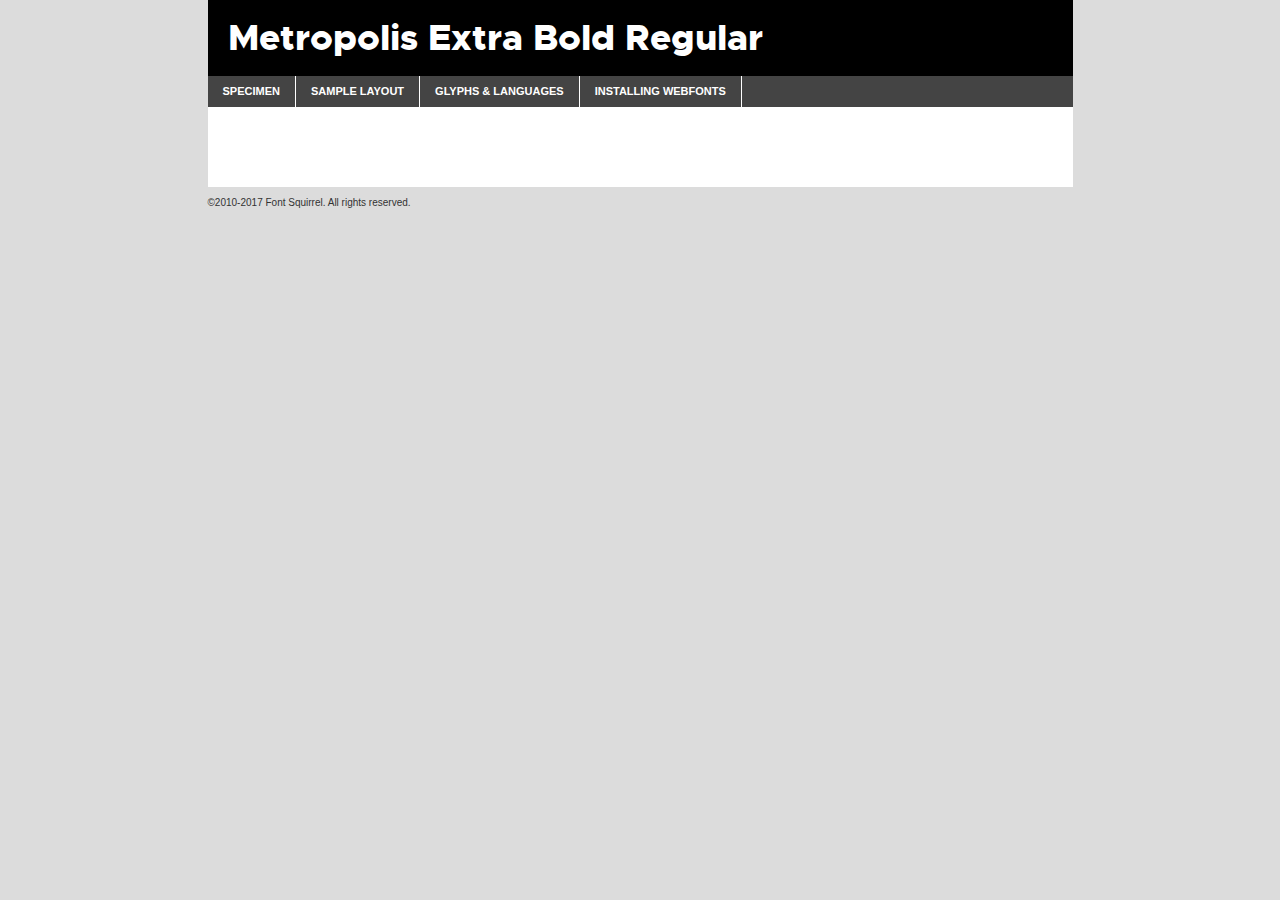
<file: webfont/metropolis-extrabold-demo.html>
<!DOCTYPE html PUBLIC "-//W3C//DTD XHTML 1.0 Transitional//EN"
	"http://www.w3.org/TR/xhtml1/DTD/xhtml1-transitional.dtd">

<html xmlns="http://www.w3.org/1999/xhtml" xml:lang="en" lang="en">
<head>
	<meta http-equiv="Content-Type" content="text/html; charset=utf-8" />
	<script src="http://ajax.googleapis.com/ajax/libs/jquery/1.7.2/jquery.min.js" type="text/javascript" charset="utf-8"></script>
	<script type="text/javascript">
	(function($){$.fn.easyTabs=function(option){var param=jQuery.extend({fadeSpeed:"fast",defaultContent:1,activeClass:'active'},option);$(this).each(function(){var thisId="#"+this.id;if(param.defaultContent==''){param.defaultContent=1;}
	if(typeof param.defaultContent=="number")
	{var defaultTab=$(thisId+" .tabs li:eq("+(param.defaultContent-1)+") a").attr('href').substr(1);}else{var defaultTab=param.defaultContent;}
	$(thisId+" .tabs li a").each(function(){var tabToHide=$(this).attr('href').substr(1);$("#"+tabToHide).addClass('easytabs-tab-content');});hideAll();changeContent(defaultTab);function hideAll(){$(thisId+" .easytabs-tab-content").hide();}
	function changeContent(tabId){hideAll();$(thisId+" .tabs li").removeClass(param.activeClass);$(thisId+" .tabs li a[href=#"+tabId+"]").closest('li').addClass(param.activeClass);if(param.fadeSpeed!="none")
	{$(thisId+" #"+tabId).fadeIn(param.fadeSpeed);}else{$(thisId+" #"+tabId).show();}}
	$(thisId+" .tabs li").click(function(){var tabId=$(this).find('a').attr('href').substr(1);changeContent(tabId);return false;});});}})(jQuery);
	</script>
	<link rel="stylesheet" href="specimen_files/specimen_stylesheet.css" type="text/css" charset="utf-8" />
	<link rel="stylesheet" href="stylesheet.css" type="text/css" charset="utf-8" />

	<style type="text/css">
					body{
				font-family: 'metropolisextra_bold';
							}
		</style>

	<title>Metropolis Extra Bold Regular Specimen</title>


	<script type="text/javascript" charset="utf-8">
		$(document).ready(function() {
			$('#container').easyTabs({defaultContent:1});
		});
	</script>
</head>

<body>
<div id="container">
	<div id="header">
		Metropolis Extra Bold Regular	</div>
	<ul class="tabs">
		<li><a href="#specimen">Specimen</a></li>
		<li><a href="#layout">Sample Layout</a></li>
				<li><a href="#glyphs">Glyphs &amp; Languages</a></li>
		<li><a href="#installing">Installing Webfonts</a></li>

	</ul>

	<div id="main_content">


			<div id="specimen">

				<div class="section">
					<div class="grid12 firstcol">
						<div class="huge">AaBb</div>
					</div>
				</div>

				<div class="section">
					<div class="glyph_range">A&#x200B;B&#x200b;C&#x200b;D&#x200b;E&#x200b;F&#x200b;G&#x200b;H&#x200b;I&#x200b;J&#x200b;K&#x200b;L&#x200b;M&#x200b;N&#x200b;O&#x200b;P&#x200b;Q&#x200b;R&#x200b;S&#x200b;T&#x200b;U&#x200b;V&#x200b;W&#x200b;X&#x200b;Y&#x200b;Z&#x200b;a&#x200b;b&#x200b;c&#x200b;d&#x200b;e&#x200b;f&#x200b;g&#x200b;h&#x200b;i&#x200b;j&#x200b;k&#x200b;l&#x200b;m&#x200b;n&#x200b;o&#x200b;p&#x200b;q&#x200b;r&#x200b;s&#x200b;t&#x200b;u&#x200b;v&#x200b;w&#x200b;x&#x200b;y&#x200b;z&#x200b;1&#x200b;2&#x200b;3&#x200b;4&#x200b;5&#x200b;6&#x200b;7&#x200b;8&#x200b;9&#x200b;0&#x200b;&amp;&#x200b;.&#x200b;,&#x200b;?&#x200b;!&#x200b;&#64;&#x200b;(&#x200b;)&#x200b;#&#x200b;$&#x200b;%&#x200b;*&#x200b;+&#x200b;-&#x200b;=&#x200b;:&#x200b;;</div>
				</div>
				<div class="section">
					<div class="grid12 firstcol">
						<table class="sample_table">
							<tr><td>10</td><td class="size10">abcdefghijklmnopqrstuvwxyzABCDEFGHIJKLMNOPQRSTUVWXYZ0123456789abcdefghijklmnopqrstuvwxyzABCDEFGHIJKLMNOPQRSTUVWXYZ0123456789abcdefghijklmnopqrstuvwxyzABCDEFGHIJKLMNOPQRSTUVWXYZ</td></tr>
							<tr><td>11</td><td class="size11">abcdefghijklmnopqrstuvwxyzABCDEFGHIJKLMNOPQRSTUVWXYZ0123456789abcdefghijklmnopqrstuvwxyzABCDEFGHIJKLMNOPQRSTUVWXYZ0123456789abcdefghijklmnopqrstuvwxyzABCDEFGHIJKLMNOPQRSTUVWXYZ</td></tr>
							<tr><td>12</td><td class="size12">abcdefghijklmnopqrstuvwxyzABCDEFGHIJKLMNOPQRSTUVWXYZ0123456789abcdefghijklmnopqrstuvwxyzABCDEFGHIJKLMNOPQRSTUVWXYZ0123456789abcdefghijklmnopqrstuvwxyzABCDEFGHIJKLMNOPQRSTUVWXYZ</td></tr>
							<tr><td>13</td><td class="size13">abcdefghijklmnopqrstuvwxyzABCDEFGHIJKLMNOPQRSTUVWXYZ0123456789abcdefghijklmnopqrstuvwxyzABCDEFGHIJKLMNOPQRSTUVWXYZ0123456789abcdefghijklmnopqrstuvwxyzABCDEFGHIJKLMNOPQRSTUVWXYZ</td></tr>
							<tr><td>14</td><td class="size14">abcdefghijklmnopqrstuvwxyzABCDEFGHIJKLMNOPQRSTUVWXYZ0123456789abcdefghijklmnopqrstuvwxyzABCDEFGHIJKLMNOPQRSTUVWXYZ0123456789abcdefghijklmnopqrstuvwxyzABCDEFGHIJKLMNOPQRSTUVWXYZ</td></tr>
							<tr><td>16</td><td class="size16">abcdefghijklmnopqrstuvwxyzABCDEFGHIJKLMNOPQRSTUVWXYZ0123456789abcdefghijklmnopqrstuvwxyzABCDEFGHIJKLMNOPQRSTUVWXYZ</td></tr>
							<tr><td>18</td><td class="size18">abcdefghijklmnopqrstuvwxyzABCDEFGHIJKLMNOPQRSTUVWXYZ0123456789abcdefghijklmnopqrstuvwxyzABCDEFGHIJKLMNOPQRSTUVWXYZ</td></tr>
							<tr><td>20</td><td class="size20">abcdefghijklmnopqrstuvwxyzABCDEFGHIJKLMNOPQRSTUVWXYZ0123456789abcdefghijklmnopqrstuvwxyzABCDEFGHIJKLMNOPQRSTUVWXYZ</td></tr>
							<tr><td>24</td><td class="size24">abcdefghijklmnopqrstuvwxyzABCDEFGHIJKLMNOPQRSTUVWXYZ0123456789abcdefghijklmnopqrstuvwxyzABCDEFGHIJKLMNOPQRSTUVWXYZ</td></tr>
							<tr><td>30</td><td class="size30">abcdefghijklmnopqrstuvwxyzABCDEFGHIJKLMNOPQRSTUVWXYZ0123456789abcdefghijklmnopqrstuvwxyzABCDEFGHIJKLMNOPQRSTUVWXYZ</td></tr>
							<tr><td>36</td><td class="size36">abcdefghijklmnopqrstuvwxyzABCDEFGHIJKLMNOPQRSTUVWXYZ0123456789abcdefghijklmnopqrstuvwxyzABCDEFGHIJKLMNOPQRSTUVWXYZ</td></tr>
							<tr><td>48</td><td class="size48">abcdefghijklmnopqrstuvwxyzABCDEFGHIJKLMNOPQRSTUVWXYZ0123456789abcdefghijklmnopqrstuvwxyzABCDEFGHIJKLMNOPQRSTUVWXYZ</td></tr>
							<tr><td>60</td><td class="size60">abcdefghijklmnopqrstuvwxyzABCDEFGHIJKLMNOPQRSTUVWXYZ0123456789abcdefghijklmnopqrstuvwxyzABCDEFGHIJKLMNOPQRSTUVWXYZ</td></tr>
							<tr><td>72</td><td class="size72">abcdefghijklmnopqrstuvwxyzABCDEFGHIJKLMNOPQRSTUVWXYZ0123456789abcdefghijklmnopqrstuvwxyzABCDEFGHIJKLMNOPQRSTUVWXYZ</td></tr>
							<tr><td>90</td><td class="size90">abcdefghijklmnopqrstuvwxyzABCDEFGHIJKLMNOPQRSTUVWXYZ0123456789abcdefghijklmnopqrstuvwxyzABCDEFGHIJKLMNOPQRSTUVWXYZ</td></tr>
						</table>

					</div>

				</div>



								<div class="section" id="bodycomparison">


										<div id="xheight">
				<div class="fontbody">&#x25FC;&#x25FC;&#x25FC;&#x25FC;&#x25FC;&#x25FC;&#x25FC;&#x25FC;&#x25FC;&#x25FC;&#x25FC;&#x25FC;&#x25FC;&#x25FC;&#x25FC;&#x25FC;&#x25FC;&#x25FC;&#x25FC;&#x25FC;&#x25FC;&#x25FC;&#x25FC;&#x25FC;&#x25FC;&#x25FC;&#x25FC;&#x25FC;&#x25FC;&#x25FC;&#x25FC;&#x25FC;&#x25FC;&#x25FC;&#x25FC;&#x25FC;&#x25FC;&#x25FC;&#x25FC;&#x25FC;&#x25FC;&#x25FC;&#x25FC;&#x25FC;&#x25FC;&#x25FC;&#x25FC;&#x25FC;&#x25FC;&#x25FC;&#x25FC;&#x25FC;&#x25FC;&#x25FC;&#x25FC;&#x25FC;&#x25FC;&#x25FC;&#x25FC;&#x25FC;&#x25FC;&#x25FC;&#x25FC;&#x25FC;&#x25FC;&#x25FC;&#x25FC;&#x25FC;&#x25FC;&#x25FC;&#x25FC;&#x25FC;&#x25FC;&#x25FC;&#x25FC;&#x25FC;&#x25FC;&#x25FC;&#x25FC;&#x25FC;&#x25FC;&#x25FC;&#x25FC;&#x25FC;&#x25FC;&#x25FC;&#x25FC;&#x25FC;&#x25FC;&#x25FC;&#x25FC;&#x25FC;&#x25FC;&#x25FC;&#x25FC;&#x25FC;&#x25FC;&#x25FC;&#x25FC;body</div><div class="arialbody">body</div><div class="verdanabody">body</div><div class="georgiabody">body</div></div>
										<div class="fontbody" style="z-index:1">
											body<span>Metropolis Extra Bold Regular</span>
										</div>
										<div class="arialbody" style="z-index:1">
											body<span>Arial</span>
										</div>
										<div class="verdanabody" style="z-index:1">
											body<span>Verdana</span>
										</div>
										<div class="georgiabody" style="z-index:1">
											body<span>Georgia</span>
										</div>



								</div>


				<div class="section psample psample_row1" id="">

					<div class="grid2 firstcol">
						<p class="size10"><span>10.</span>Aenean lacinia bibendum nulla sed consectetur. Fusce dapibus, tellus ac cursus commodo, tortor mauris condimentum nibh, ut fermentum massa justo sit amet risus. Nullam id dolor id nibh ultricies vehicula ut id elit. Cum sociis natoque penatibus et magnis dis parturient montes, nascetur ridiculus mus. Nulla vitae elit libero, a pharetra augue.</p>

					</div>
					<div class="grid3">
						<p class="size11"><span>11.</span>Aenean lacinia bibendum nulla sed consectetur. Fusce dapibus, tellus ac cursus commodo, tortor mauris condimentum nibh, ut fermentum massa justo sit amet risus. Nullam id dolor id nibh ultricies vehicula ut id elit. Cum sociis natoque penatibus et magnis dis parturient montes, nascetur ridiculus mus. Nulla vitae elit libero, a pharetra augue.</p>

					</div>
					<div class="grid3">
						<p class="size12"><span>12.</span>Aenean lacinia bibendum nulla sed consectetur. Fusce dapibus, tellus ac cursus commodo, tortor mauris condimentum nibh, ut fermentum massa justo sit amet risus. Nullam id dolor id nibh ultricies vehicula ut id elit. Cum sociis natoque penatibus et magnis dis parturient montes, nascetur ridiculus mus. Nulla vitae elit libero, a pharetra augue.</p>

					</div>
					<div class="grid4">
						<p class="size13"><span>13.</span>Aenean lacinia bibendum nulla sed consectetur. Fusce dapibus, tellus ac cursus commodo, tortor mauris condimentum nibh, ut fermentum massa justo sit amet risus. Nullam id dolor id nibh ultricies vehicula ut id elit. Cum sociis natoque penatibus et magnis dis parturient montes, nascetur ridiculus mus. Nulla vitae elit libero, a pharetra augue.</p>

					</div>
					<div class="white_blend"></div>

				</div>
				<div class="section psample psample_row2" id="">
					<div class="grid3 firstcol">
						<p class="size14"><span>14.</span>Aenean lacinia bibendum nulla sed consectetur. Fusce dapibus, tellus ac cursus commodo, tortor mauris condimentum nibh, ut fermentum massa justo sit amet risus. Nullam id dolor id nibh ultricies vehicula ut id elit. Cum sociis natoque penatibus et magnis dis parturient montes, nascetur ridiculus mus. Nulla vitae elit libero, a pharetra augue.</p>

					</div>
					<div class="grid4">
						<p class="size16"><span>16.</span>Aenean lacinia bibendum nulla sed consectetur. Fusce dapibus, tellus ac cursus commodo, tortor mauris condimentum nibh, ut fermentum massa justo sit amet risus. Nullam id dolor id nibh ultricies vehicula ut id elit. Cum sociis natoque penatibus et magnis dis parturient montes, nascetur ridiculus mus. Nulla vitae elit libero, a pharetra augue.</p>

					</div>
					<div class="grid5">
						<p class="size18"><span>18.</span>Aenean lacinia bibendum nulla sed consectetur. Fusce dapibus, tellus ac cursus commodo, tortor mauris condimentum nibh, ut fermentum massa justo sit amet risus. Nullam id dolor id nibh ultricies vehicula ut id elit. Cum sociis natoque penatibus et magnis dis parturient montes, nascetur ridiculus mus. Nulla vitae elit libero, a pharetra augue.</p>

					</div>

					<div class="white_blend"></div>

				</div>

				<div class="section psample psample_row3" id="">
					<div class="grid5 firstcol">
						<p class="size20"><span>20.</span>Aenean lacinia bibendum nulla sed consectetur. Fusce dapibus, tellus ac cursus commodo, tortor mauris condimentum nibh, ut fermentum massa justo sit amet risus. Nullam id dolor id nibh ultricies vehicula ut id elit. Cum sociis natoque penatibus et magnis dis parturient montes, nascetur ridiculus mus. Nulla vitae elit libero, a pharetra augue.</p>
					</div>
					<div class="grid7">
						<p class="size24"><span>24.</span>Aenean lacinia bibendum nulla sed consectetur. Fusce dapibus, tellus ac cursus commodo, tortor mauris condimentum nibh, ut fermentum massa justo sit amet risus. Nullam id dolor id nibh ultricies vehicula ut id elit. Cum sociis natoque penatibus et magnis dis parturient montes, nascetur ridiculus mus. Nulla vitae elit libero, a pharetra augue.</p>
					</div>

					<div class="white_blend"></div>

				</div>

				<div class="section psample psample_row4" id="">
					<div class="grid12 firstcol">
						<p class="size30"><span>30.</span>Aenean lacinia bibendum nulla sed consectetur. Fusce dapibus, tellus ac cursus commodo, tortor mauris condimentum nibh, ut fermentum massa justo sit amet risus. Nullam id dolor id nibh ultricies vehicula ut id elit. Cum sociis natoque penatibus et magnis dis parturient montes, nascetur ridiculus mus. Nulla vitae elit libero, a pharetra augue.</p>
					</div>
					<div class="white_blend"></div>

				</div>



				<div class="section psample psample_row1 fullreverse">
					<div class="grid2 firstcol">
						<p class="size10"><span>10.</span>Aenean lacinia bibendum nulla sed consectetur. Fusce dapibus, tellus ac cursus commodo, tortor mauris condimentum nibh, ut fermentum massa justo sit amet risus. Nullam id dolor id nibh ultricies vehicula ut id elit. Cum sociis natoque penatibus et magnis dis parturient montes, nascetur ridiculus mus. Nulla vitae elit libero, a pharetra augue.</p>

					</div>
					<div class="grid3">
						<p class="size11"><span>11.</span>Aenean lacinia bibendum nulla sed consectetur. Fusce dapibus, tellus ac cursus commodo, tortor mauris condimentum nibh, ut fermentum massa justo sit amet risus. Nullam id dolor id nibh ultricies vehicula ut id elit. Cum sociis natoque penatibus et magnis dis parturient montes, nascetur ridiculus mus. Nulla vitae elit libero, a pharetra augue.</p>

					</div>
					<div class="grid3">
						<p class="size12"><span>12.</span>Aenean lacinia bibendum nulla sed consectetur. Fusce dapibus, tellus ac cursus commodo, tortor mauris condimentum nibh, ut fermentum massa justo sit amet risus. Nullam id dolor id nibh ultricies vehicula ut id elit. Cum sociis natoque penatibus et magnis dis parturient montes, nascetur ridiculus mus. Nulla vitae elit libero, a pharetra augue.</p>

					</div>
					<div class="grid4">
						<p class="size13"><span>13.</span>Aenean lacinia bibendum nulla sed consectetur. Fusce dapibus, tellus ac cursus commodo, tortor mauris condimentum nibh, ut fermentum massa justo sit amet risus. Nullam id dolor id nibh ultricies vehicula ut id elit. Cum sociis natoque penatibus et magnis dis parturient montes, nascetur ridiculus mus. Nulla vitae elit libero, a pharetra augue.</p>

					</div>
					<div class="black_blend"></div>

				</div>

				<div class="section psample psample_row2 fullreverse">
					<div class="grid3 firstcol">
						<p class="size14"><span>14.</span>Aenean lacinia bibendum nulla sed consectetur. Fusce dapibus, tellus ac cursus commodo, tortor mauris condimentum nibh, ut fermentum massa justo sit amet risus. Nullam id dolor id nibh ultricies vehicula ut id elit. Cum sociis natoque penatibus et magnis dis parturient montes, nascetur ridiculus mus. Nulla vitae elit libero, a pharetra augue.</p>

					</div>
					<div class="grid4">
						<p class="size16"><span>16.</span>Aenean lacinia bibendum nulla sed consectetur. Fusce dapibus, tellus ac cursus commodo, tortor mauris condimentum nibh, ut fermentum massa justo sit amet risus. Nullam id dolor id nibh ultricies vehicula ut id elit. Cum sociis natoque penatibus et magnis dis parturient montes, nascetur ridiculus mus. Nulla vitae elit libero, a pharetra augue.</p>

					</div>
					<div class="grid5">
						<p class="size18"><span>18.</span>Aenean lacinia bibendum nulla sed consectetur. Fusce dapibus, tellus ac cursus commodo, tortor mauris condimentum nibh, ut fermentum massa justo sit amet risus. Nullam id dolor id nibh ultricies vehicula ut id elit. Cum sociis natoque penatibus et magnis dis parturient montes, nascetur ridiculus mus. Nulla vitae elit libero, a pharetra augue.</p>

					</div>
					<div class="black_blend"></div>

				</div>

				<div class="section psample fullreverse psample_row3" id="">
					<div class="grid5 firstcol">
						<p class="size20"><span>20.</span>Aenean lacinia bibendum nulla sed consectetur. Fusce dapibus, tellus ac cursus commodo, tortor mauris condimentum nibh, ut fermentum massa justo sit amet risus. Nullam id dolor id nibh ultricies vehicula ut id elit. Cum sociis natoque penatibus et magnis dis parturient montes, nascetur ridiculus mus. Nulla vitae elit libero, a pharetra augue.</p>
					</div>
					<div class="grid7">
						<p class="size24"><span>24.</span>Aenean lacinia bibendum nulla sed consectetur. Fusce dapibus, tellus ac cursus commodo, tortor mauris condimentum nibh, ut fermentum massa justo sit amet risus. Nullam id dolor id nibh ultricies vehicula ut id elit. Cum sociis natoque penatibus et magnis dis parturient montes, nascetur ridiculus mus. Nulla vitae elit libero, a pharetra augue.</p>
					</div>

					<div class="black_blend"></div>

				</div>

				<div class="section psample fullreverse psample_row4" id="" style="border-bottom: 20px #000 solid;">
					<div class="grid12 firstcol">
						<p class="size30"><span>30.</span>Aenean lacinia bibendum nulla sed consectetur. Fusce dapibus, tellus ac cursus commodo, tortor mauris condimentum nibh, ut fermentum massa justo sit amet risus. Nullam id dolor id nibh ultricies vehicula ut id elit. Cum sociis natoque penatibus et magnis dis parturient montes, nascetur ridiculus mus. Nulla vitae elit libero, a pharetra augue.</p>
					</div>
					<div class="black_blend"></div>

				</div>




			</div>

			<div id="layout">

				<div class="section">

					<div class="grid12 firstcol">
						<h1>Lorem Ipsum Dolor</h1>
						<h2>Etiam porta sem malesuada magna mollis euismod</h2>

						<p class="byline">By <a href="#link">Aenean Lacinia</a></p>
					</div>
				</div>
				<div class="section">
					<div class="grid8 firstcol">
						<p class="large">Donec sed odio dui. Morbi leo risus, porta ac consectetur ac, vestibulum at eros. Fusce dapibus, tellus ac cursus commodo, tortor mauris condimentum nibh, ut fermentum massa justo sit amet risus. </p>


						<h3>Pellentesque ornare sem</h3>

						<p>Maecenas sed diam eget risus varius blandit sit amet non magna. Maecenas faucibus mollis interdum. Donec ullamcorper nulla non metus auctor fringilla. Nullam id dolor id nibh ultricies vehicula ut id elit. Nullam id dolor id nibh ultricies vehicula ut id elit. </p>

						<p>Aenean eu leo quam. Pellentesque ornare sem lacinia quam venenatis vestibulum. Lorem ipsum dolor sit amet, consectetur adipiscing elit. Cum sociis natoque penatibus et magnis dis parturient montes, nascetur ridiculus mus. </p>

						<p>Nulla vitae elit libero, a pharetra augue. Praesent commodo cursus magna, vel scelerisque nisl consectetur et. Aenean lacinia bibendum nulla sed consectetur. </p>

						<p>Nullam quis risus eget urna mollis ornare vel eu leo. Nullam quis risus eget urna mollis ornare vel eu leo. Maecenas sed diam eget risus varius blandit sit amet non magna. Donec ullamcorper nulla non metus auctor fringilla. </p>

						<h3>Cras mattis consectetur</h3>

						<p>Aenean eu leo quam. Pellentesque ornare sem lacinia quam venenatis vestibulum. Aenean lacinia bibendum nulla sed consectetur. Integer posuere erat a ante venenatis dapibus posuere velit aliquet. Cras mattis consectetur purus sit amet fermentum. </p>

						<p>Nullam id dolor id nibh ultricies vehicula ut id elit. Nullam quis risus eget urna mollis ornare vel eu leo. Cras mattis consectetur purus sit amet fermentum.</p>
					</div>

					<div class="grid4 sidebar">

						<div class="box reverse">
							<p class="last">Nullam quis risus eget urna mollis ornare vel eu leo. Donec ullamcorper nulla non metus auctor fringilla. Cras mattis consectetur purus sit amet fermentum. Sed posuere consectetur est at lobortis. Lorem ipsum dolor sit amet, consectetur adipiscing elit. </p>
						</div>

						<p class="caption">Maecenas sed diam eget risus varius.</p>

						<p>Vestibulum id ligula porta felis euismod semper. Integer posuere erat a ante venenatis dapibus posuere velit aliquet. Vestibulum id ligula porta felis euismod semper. Sed posuere consectetur est at lobortis. Maecenas sed diam eget risus varius blandit sit amet non magna. Fusce dapibus, tellus ac cursus commodo, tortor mauris condimentum nibh, ut fermentum massa justo sit amet risus. </p>



						<p>Duis mollis, est non commodo luctus, nisi erat porttitor ligula, eget lacinia odio sem nec elit. Aenean lacinia bibendum nulla sed consectetur. Vivamus sagittis lacus vel augue laoreet rutrum faucibus dolor auctor. Aenean lacinia bibendum nulla sed consectetur. Nullam quis risus eget urna mollis ornare vel eu leo. </p>

						<p>Praesent commodo cursus magna, vel scelerisque nisl consectetur et. Donec ullamcorper nulla non metus auctor fringilla. Maecenas faucibus mollis interdum. Fusce dapibus, tellus ac cursus commodo, tortor mauris condimentum nibh, ut fermentum massa justo sit amet risus. </p>

					</div>
				</div>

			</div>






		<div id="glyphs">
			<div class="section">
				<div class="grid12 firstcol">

				<h1>Language Support</h1>
				<p>The subset of Metropolis Extra Bold Regular in this kit supports the following languages:<br />

					Albanian, Basque, Breton, Chamorro, Danish, Dutch, English, Faroese, Finnish, French, Frisian, Galician, German, Icelandic, Italian, Malagasy, Norwegian, Portuguese, Spanish, Alsatian, Aragonese, Arapaho, Arrernte, Asturian, Aymara, Bislama, Cebuano, Corsican, Fijian, French_creole, Genoese, Gilbertese, Greenlandic, Haitian_creole, Hiligaynon, Hmong, Hopi, Ibanag, Iloko_ilokano, Indonesian, Interglossa_glosa, Interlingua, Irish_gaelic, Jerriais, Lojban, Lombard, Luxembourgeois, Manx, Mohawk, Norfolk_pitcairnese, Occitan, Oromo, Pangasinan, Papiamento, Piedmontese, Potawatomi, Rhaeto-romance, Romansh, Rotokas, Sami_lule, Samoan, Sardinian, Scots_gaelic, Seychelles_creole, Shona, Sicilian, Somali, Southern_ndebele, Swahili, Swati_swazi, Tagalog_filipino_pilipino, Tetum, Tok_pisin, Uyghur_latinized, Volapuk, Walloon, Warlpiri, Xhosa, Yapese, Zulu, Latinbasic, Ubasic, Demo				</p>
				<h1>Glyph Chart</h1>
				<p>The subset of Metropolis Extra Bold Regular in this kit includes all the glyphs listed below. Unicode entities are included above each glyph to help you insert individual characters into your layout.</p>
				<div id="glyph_chart">

																				 <div><p>&amp;#32;</p>&#32;</div>
																				 <div><p>&amp;#33;</p>&#33;</div>
																				 <div><p>&amp;#34;</p>&#34;</div>
																				 <div><p>&amp;#35;</p>&#35;</div>
																				 <div><p>&amp;#36;</p>&#36;</div>
																				 <div><p>&amp;#37;</p>&#37;</div>
																				 <div><p>&amp;#38;</p>&#38;</div>
																				 <div><p>&amp;#39;</p>&#39;</div>
																				 <div><p>&amp;#40;</p>&#40;</div>
																				 <div><p>&amp;#41;</p>&#41;</div>
																				 <div><p>&amp;#42;</p>&#42;</div>
																				 <div><p>&amp;#43;</p>&#43;</div>
																				 <div><p>&amp;#44;</p>&#44;</div>
																				 <div><p>&amp;#45;</p>&#45;</div>
																				 <div><p>&amp;#46;</p>&#46;</div>
																				 <div><p>&amp;#47;</p>&#47;</div>
																				 <div><p>&amp;#48;</p>&#48;</div>
																				 <div><p>&amp;#49;</p>&#49;</div>
																				 <div><p>&amp;#50;</p>&#50;</div>
																				 <div><p>&amp;#51;</p>&#51;</div>
																				 <div><p>&amp;#52;</p>&#52;</div>
																				 <div><p>&amp;#53;</p>&#53;</div>
																				 <div><p>&amp;#54;</p>&#54;</div>
																				 <div><p>&amp;#55;</p>&#55;</div>
																				 <div><p>&amp;#56;</p>&#56;</div>
																				 <div><p>&amp;#57;</p>&#57;</div>
																				 <div><p>&amp;#58;</p>&#58;</div>
																				 <div><p>&amp;#59;</p>&#59;</div>
																				 <div><p>&amp;#60;</p>&#60;</div>
																				 <div><p>&amp;#61;</p>&#61;</div>
																				 <div><p>&amp;#62;</p>&#62;</div>
																				 <div><p>&amp;#63;</p>&#63;</div>
																				 <div><p>&amp;#64;</p>&#64;</div>
																				 <div><p>&amp;#65;</p>&#65;</div>
																				 <div><p>&amp;#66;</p>&#66;</div>
																				 <div><p>&amp;#67;</p>&#67;</div>
																				 <div><p>&amp;#68;</p>&#68;</div>
																				 <div><p>&amp;#69;</p>&#69;</div>
																				 <div><p>&amp;#70;</p>&#70;</div>
																				 <div><p>&amp;#71;</p>&#71;</div>
																				 <div><p>&amp;#72;</p>&#72;</div>
																				 <div><p>&amp;#73;</p>&#73;</div>
																				 <div><p>&amp;#74;</p>&#74;</div>
																				 <div><p>&amp;#75;</p>&#75;</div>
																				 <div><p>&amp;#76;</p>&#76;</div>
																				 <div><p>&amp;#77;</p>&#77;</div>
																				 <div><p>&amp;#78;</p>&#78;</div>
																				 <div><p>&amp;#79;</p>&#79;</div>
																				 <div><p>&amp;#80;</p>&#80;</div>
																				 <div><p>&amp;#81;</p>&#81;</div>
																				 <div><p>&amp;#82;</p>&#82;</div>
																				 <div><p>&amp;#83;</p>&#83;</div>
																				 <div><p>&amp;#84;</p>&#84;</div>
																				 <div><p>&amp;#85;</p>&#85;</div>
																				 <div><p>&amp;#86;</p>&#86;</div>
																				 <div><p>&amp;#87;</p>&#87;</div>
																				 <div><p>&amp;#88;</p>&#88;</div>
																				 <div><p>&amp;#89;</p>&#89;</div>
																				 <div><p>&amp;#90;</p>&#90;</div>
																				 <div><p>&amp;#91;</p>&#91;</div>
																				 <div><p>&amp;#92;</p>&#92;</div>
																				 <div><p>&amp;#93;</p>&#93;</div>
																				 <div><p>&amp;#94;</p>&#94;</div>
																				 <div><p>&amp;#95;</p>&#95;</div>
																				 <div><p>&amp;#96;</p>&#96;</div>
																				 <div><p>&amp;#97;</p>&#97;</div>
																				 <div><p>&amp;#98;</p>&#98;</div>
																				 <div><p>&amp;#99;</p>&#99;</div>
																				 <div><p>&amp;#100;</p>&#100;</div>
																				 <div><p>&amp;#101;</p>&#101;</div>
																				 <div><p>&amp;#102;</p>&#102;</div>
																				 <div><p>&amp;#103;</p>&#103;</div>
																				 <div><p>&amp;#104;</p>&#104;</div>
																				 <div><p>&amp;#105;</p>&#105;</div>
																				 <div><p>&amp;#106;</p>&#106;</div>
																				 <div><p>&amp;#107;</p>&#107;</div>
																				 <div><p>&amp;#108;</p>&#108;</div>
																				 <div><p>&amp;#109;</p>&#109;</div>
																				 <div><p>&amp;#110;</p>&#110;</div>
																				 <div><p>&amp;#111;</p>&#111;</div>
																				 <div><p>&amp;#112;</p>&#112;</div>
																				 <div><p>&amp;#113;</p>&#113;</div>
																				 <div><p>&amp;#114;</p>&#114;</div>
																				 <div><p>&amp;#115;</p>&#115;</div>
																				 <div><p>&amp;#116;</p>&#116;</div>
																				 <div><p>&amp;#117;</p>&#117;</div>
																				 <div><p>&amp;#118;</p>&#118;</div>
																				 <div><p>&amp;#119;</p>&#119;</div>
																				 <div><p>&amp;#120;</p>&#120;</div>
																				 <div><p>&amp;#121;</p>&#121;</div>
																				 <div><p>&amp;#122;</p>&#122;</div>
																				 <div><p>&amp;#123;</p>&#123;</div>
																				 <div><p>&amp;#124;</p>&#124;</div>
																				 <div><p>&amp;#125;</p>&#125;</div>
																				 <div><p>&amp;#126;</p>&#126;</div>
																				 <div><p>&amp;#160;</p>&#160;</div>
																				 <div><p>&amp;#161;</p>&#161;</div>
																				 <div><p>&amp;#162;</p>&#162;</div>
																				 <div><p>&amp;#163;</p>&#163;</div>
																				 <div><p>&amp;#165;</p>&#165;</div>
																				 <div><p>&amp;#168;</p>&#168;</div>
																				 <div><p>&amp;#173;</p>&#173;</div>
																				 <div><p>&amp;#175;</p>&#175;</div>
																				 <div><p>&amp;#180;</p>&#180;</div>
																				 <div><p>&amp;#184;</p>&#184;</div>
																				 <div><p>&amp;#191;</p>&#191;</div>
																				 <div><p>&amp;#192;</p>&#192;</div>
																				 <div><p>&amp;#193;</p>&#193;</div>
																				 <div><p>&amp;#194;</p>&#194;</div>
																				 <div><p>&amp;#195;</p>&#195;</div>
																				 <div><p>&amp;#196;</p>&#196;</div>
																				 <div><p>&amp;#197;</p>&#197;</div>
																				 <div><p>&amp;#198;</p>&#198;</div>
																				 <div><p>&amp;#199;</p>&#199;</div>
																				 <div><p>&amp;#200;</p>&#200;</div>
																				 <div><p>&amp;#201;</p>&#201;</div>
																				 <div><p>&amp;#202;</p>&#202;</div>
																				 <div><p>&amp;#203;</p>&#203;</div>
																				 <div><p>&amp;#204;</p>&#204;</div>
																				 <div><p>&amp;#205;</p>&#205;</div>
																				 <div><p>&amp;#206;</p>&#206;</div>
																				 <div><p>&amp;#207;</p>&#207;</div>
																				 <div><p>&amp;#208;</p>&#208;</div>
																				 <div><p>&amp;#209;</p>&#209;</div>
																				 <div><p>&amp;#210;</p>&#210;</div>
																				 <div><p>&amp;#211;</p>&#211;</div>
																				 <div><p>&amp;#212;</p>&#212;</div>
																				 <div><p>&amp;#213;</p>&#213;</div>
																				 <div><p>&amp;#214;</p>&#214;</div>
																				 <div><p>&amp;#215;</p>&#215;</div>
																				 <div><p>&amp;#216;</p>&#216;</div>
																				 <div><p>&amp;#217;</p>&#217;</div>
																				 <div><p>&amp;#218;</p>&#218;</div>
																				 <div><p>&amp;#219;</p>&#219;</div>
																				 <div><p>&amp;#220;</p>&#220;</div>
																				 <div><p>&amp;#221;</p>&#221;</div>
																				 <div><p>&amp;#222;</p>&#222;</div>
																				 <div><p>&amp;#223;</p>&#223;</div>
																				 <div><p>&amp;#224;</p>&#224;</div>
																				 <div><p>&amp;#225;</p>&#225;</div>
																				 <div><p>&amp;#226;</p>&#226;</div>
																				 <div><p>&amp;#227;</p>&#227;</div>
																				 <div><p>&amp;#228;</p>&#228;</div>
																				 <div><p>&amp;#229;</p>&#229;</div>
																				 <div><p>&amp;#230;</p>&#230;</div>
																				 <div><p>&amp;#231;</p>&#231;</div>
																				 <div><p>&amp;#232;</p>&#232;</div>
																				 <div><p>&amp;#233;</p>&#233;</div>
																				 <div><p>&amp;#234;</p>&#234;</div>
																				 <div><p>&amp;#235;</p>&#235;</div>
																				 <div><p>&amp;#236;</p>&#236;</div>
																				 <div><p>&amp;#237;</p>&#237;</div>
																				 <div><p>&amp;#238;</p>&#238;</div>
																				 <div><p>&amp;#239;</p>&#239;</div>
																				 <div><p>&amp;#240;</p>&#240;</div>
																				 <div><p>&amp;#241;</p>&#241;</div>
																				 <div><p>&amp;#242;</p>&#242;</div>
																				 <div><p>&amp;#243;</p>&#243;</div>
																				 <div><p>&amp;#244;</p>&#244;</div>
																				 <div><p>&amp;#245;</p>&#245;</div>
																				 <div><p>&amp;#246;</p>&#246;</div>
																				 <div><p>&amp;#247;</p>&#247;</div>
																				 <div><p>&amp;#248;</p>&#248;</div>
																				 <div><p>&amp;#249;</p>&#249;</div>
																				 <div><p>&amp;#250;</p>&#250;</div>
																				 <div><p>&amp;#251;</p>&#251;</div>
																				 <div><p>&amp;#252;</p>&#252;</div>
																				 <div><p>&amp;#253;</p>&#253;</div>
																				 <div><p>&amp;#254;</p>&#254;</div>
																				 <div><p>&amp;#255;</p>&#255;</div>
																				 <div><p>&amp;#338;</p>&#338;</div>
																				 <div><p>&amp;#339;</p>&#339;</div>
																				 <div><p>&amp;#376;</p>&#376;</div>
																				 <div><p>&amp;#710;</p>&#710;</div>
																				 <div><p>&amp;#732;</p>&#732;</div>
																				 <div><p>&amp;#8192;</p>&#8192;</div>
																				 <div><p>&amp;#8193;</p>&#8193;</div>
																				 <div><p>&amp;#8194;</p>&#8194;</div>
																				 <div><p>&amp;#8195;</p>&#8195;</div>
																				 <div><p>&amp;#8196;</p>&#8196;</div>
																				 <div><p>&amp;#8197;</p>&#8197;</div>
																				 <div><p>&amp;#8198;</p>&#8198;</div>
																				 <div><p>&amp;#8199;</p>&#8199;</div>
																				 <div><p>&amp;#8200;</p>&#8200;</div>
																				 <div><p>&amp;#8201;</p>&#8201;</div>
																				 <div><p>&amp;#8202;</p>&#8202;</div>
																				 <div><p>&amp;#8208;</p>&#8208;</div>
																				 <div><p>&amp;#8209;</p>&#8209;</div>
																				 <div><p>&amp;#8210;</p>&#8210;</div>
																				 <div><p>&amp;#8211;</p>&#8211;</div>
																				 <div><p>&amp;#8212;</p>&#8212;</div>
																				 <div><p>&amp;#8216;</p>&#8216;</div>
																				 <div><p>&amp;#8217;</p>&#8217;</div>
																				 <div><p>&amp;#8220;</p>&#8220;</div>
																				 <div><p>&amp;#8221;</p>&#8221;</div>
																				 <div><p>&amp;#8230;</p>&#8230;</div>
																				 <div><p>&amp;#8239;</p>&#8239;</div>
																				 <div><p>&amp;#8287;</p>&#8287;</div>
																				 <div><p>&amp;#8364;</p>&#8364;</div>
																				 <div><p>&amp;#9724;</p>&#9724;</div>
																																																</div>
				</div>


			</div>
		</div>


		<div id="specs">

		</div>

		<div id="installing">
			<div class="section">
				<div class="grid7 firstcol">
					<h1>Installing Webfonts</h1>

					<p>Webfonts are supported by all major browser platforms but not all in the same way. There are currently four different font formats that must be included in order to target all browsers. This includes TTF, WOFF, EOT and SVG.</p>

					<h2>1. Upload your webfonts</h2>
					<p>You must upload your webfont kit to your website. They should be in or near the same directory as your CSS files.</p>

					<h2>2. Include the webfont stylesheet</h2>
					<p>A special CSS @font-face declaration helps the various browsers select the appropriate font it needs without causing you a bunch of headaches. Learn more about this syntax by reading the <a href="https://www.fontspring.com/blog/further-hardening-of-the-bulletproof-syntax">Fontspring blog post</a> about it. The code for it is as follows:</p>


<code>
@font-face{
	font-family: 'MyWebFont';
	src: url('WebFont.eot');
	src: url('WebFont.eot?#iefix') format('embedded-opentype'),
	     url('WebFont.woff') format('woff'),
	     url('WebFont.ttf') format('truetype'),
	     url('WebFont.svg#webfont') format('svg');
}
</code>

	<p>We've already gone ahead and generated the code for you. All you have to do is link to the stylesheet in your HTML, like this:</p>
	<code>&lt;link rel=&quot;stylesheet&quot; href=&quot;stylesheet.css&quot; type=&quot;text/css&quot; charset=&quot;utf-8&quot; /&gt;</code>

					<h2>3. Modify your own stylesheet</h2>
					<p>To take advantage of your new fonts, you must tell your stylesheet to use them. Look at the original @font-face declaration above and find the property called "font-family." The name linked there will be what you use to reference the font. Prepend that webfont name to the font stack in the "font-family" property, inside the selector you want to change. For example:</p>
<code>p { font-family: 'WebFont', Arial, sans-serif; }</code>

<h2>4. Test</h2>
<p>Getting webfonts to work cross-browser <em>can</em> be tricky. Use the information in the sidebar to help you if you find that fonts aren't loading in a particular browser.</p>
				</div>

				<div class="grid5 sidebar">
					<div class="box">
						<h2>Troubleshooting<br />Font-Face Problems</h2>
						<p>Having trouble getting your webfonts to load in your new website? Here are some tips to sort out what might be the problem.</p>

						<h3>Fonts not showing in any browser</h3>

						<p>This sounds like you need to work on the plumbing. You either did not upload the fonts to the correct directory, or you did not link the fonts properly in the CSS. If you've confirmed that all this is correct and you still have a problem, take a look at your .htaccess file and see if requests are getting intercepted.</p>

						<h3>Fonts not loading in iPhone or iPad</h3>

						<p>The most common problem here is that you are serving the fonts from an IIS server. IIS refuses to serve files that have unknown MIME types. If that is the case, you must set the MIME type for SVG to "image/svg+xml" in the server settings. Follow these instructions from Microsoft if you need help.</p>

						<h3>Fonts not loading in Firefox</h3>

						<p>The primary reason for this failure? You are still using a version Firefox older than 3.5. So upgrade already! If that isn't it, then you are very likely serving fonts from a different domain. Firefox requires that all font assets be served from the same domain. Lastly it is possible that you need to add WOFF to your list of MIME types (if you are serving via IIS.)</p>

						<h3>Fonts not loading in IE</h3>

						<p>Are you looking at Internet Explorer on an actual Windows machine or are you cheating by using a service like Adobe BrowserLab? Many of these screenshot services do not render @font-face for IE. Best to test it on a real machine.</p>

						<h3>Fonts not loading in IE9</h3>

						<p>IE9, like Firefox, requires that fonts be served from the same domain as the website. Make sure that is the case.</p>
					</div>
				</div>
			</div>

		</div>

	</div>
	<div id="footer">
		<p>&copy;2010-2017 Font Squirrel. All rights reserved.</p>
	</div>
</div>
</body>
</html>
</file>
<file: webfont/stylesheet.css>
/*! Generated by Font Squirrel (https://www.fontsquirrel.com) on April 8, 2020 */



@font-face {
    font-family: 'metropolisextra_bold';
    src: url('metropolis-extrabold-webfont.woff2') format('woff2'),
         url('metropolis-extrabold-webfont.woff') format('woff');
    font-weight: normal;
    font-style: normal;

}
</file>
<file: webfont/specimen_files/specimen_stylesheet.css>
@import url('grid_12-825-55-15.css');

/*
	CSS Reset by Eric Meyer - Released under Public Domain
    http://meyerweb.com/eric/tools/css/reset/
*/
html, body, div, span, applet, object, iframe,
h1, h2, h3, h4, h5, h6, p, blockquote, pre,
a, abbr, acronym, address, big, cite, code,
del, dfn, em, font, img, ins, kbd, q, s, samp,
small, strike, strong, sub, sup, tt, var,
b, u, i, center, dl, dt, dd, ol, ul, li,
fieldset, form, label, legend, table,
caption, tbody, tfoot, thead, tr, th, td
                  {margin: 0;padding: 0;border: 0;outline: 0;
                  font-size: 100%;vertical-align: baseline;
                  background: transparent;}
body              {line-height: 1;}
ol, ul            {list-style: none;}
blockquote, q     {quotes: none;}
blockquote:before, blockquote:after,
q:before, q:after {content: '';	content: none;}
:focus            {outline: 0;}
ins               {text-decoration: none;}
del               {text-decoration: line-through;}
table             {border-collapse: collapse;border-spacing: 0;}




body {
	color: #000;
	background-color: #dcdcdc;
}

a {
	text-decoration: none;
	color: #1883ba;
}

h1{
	font-size: 32px;
	font-weight: normal;
	font-style: normal;
	margin-bottom: 18px;
}

h2{
	font-size: 18px;
}

#container {
	width: 865px;
	margin: 0px auto;
}


#header {
	padding: 20px;
	font-size: 36px;
	background-color: #000;
	color: #fff;
}

#header span {
	color: #666;
}
#main_content {
	background-color: #fff;
	padding: 60px 20px 20px;
}


#footer p {
	margin: 0;
	padding-top: 10px;
	padding-bottom: 50px;
	color: #333;
	font: 10px Arial, sans-serif;
}

.tabs {
	width: 100%;
	height: 31px;
	background-color: #444;
}
.tabs li {
	float:  left;
	margin: 0;
	overflow: hidden;
	background-color: #444;
}
.tabs li a {
	display: block;
	color: #fff;
	text-decoration: none;
	font: bold 11px/11px 'Arial';
	text-transform: uppercase;
	padding: 10px 15px;
	border-right: 1px solid #fff;
}

.tabs li a:hover {
		background-color: #00b3ff;

}

.tabs li.active a {
	color:  #000;
	background-color: #fff;
}



div.huge {

	font-size: 300px;
	line-height: 1em;
	padding: 0;
	letter-spacing: -.02em;
	overflow: hidden;
}
div.glyph_range {
	font-size: 72px;
	line-height: 1.1em;
}

.size10{ font-size: 10px; }
.size11{ font-size: 11px; }
.size12{ font-size: 12px; }
.size13{ font-size: 13px; }
.size14{ font-size: 14px; }
.size16{ font-size: 16px; }
.size18{ font-size: 18px; }
.size20{ font-size: 20px; }
.size24{ font-size: 24px; }
.size30{ font-size: 30px; }
.size36{ font-size: 36px; }
.size48{ font-size: 48px; }
.size60{ font-size: 60px; }
.size72{ font-size: 72px; }
.size90{ font-size: 90px; }


.psample_row1 {	height: 120px;}
.psample_row1 {	height: 120px;}
.psample_row2 {	height: 160px;}
.psample_row3 {	height: 160px;}
.psample_row4 {	height: 160px;}

.psample {
	overflow: hidden;
	position: relative;
}
.psample p {
	line-height: 1.3em;
	display: block;
	overflow: hidden;
	margin: 0;
}

.psample span {
	margin-right: .5em;
}

.white_blend {
	width: 100%;
	height: 61px;
	background-image: url([data-uri]);
	position: absolute;
	bottom: 0;
}
.black_blend {
	width: 100%;
	height: 61px;
	background-image: url([data-uri]);
	position: absolute;
	bottom: 0;
}
.fullreverse {
	background:  #000 !important;
	color:  #fff !important;
	margin-left: -20px;
	padding-left: 20px;
	margin-right: -20px;
	padding-right: 20px;
	padding: 20px;
	margin-bottom:0;
}


.sample_table td {
	padding-top: 3px;
	padding-bottom:5px;
	padding-left: 5px;
	vertical-align: middle;
	line-height: 1.2em;
}

.sample_table td:first-child {
	background-color: #eee;
	text-align: right;
	padding-right: 5px;
	padding-left: 0;
	padding: 5px;
	font: 11px/12px "Courier New", Courier, mono;
}

code {
	white-space: pre;
	background-color: #eee;
	display: block;
	padding: 10px;
	margin-bottom: 18px;
	overflow: auto;
}


.bottom,.last 	{margin-bottom:0 !important; padding-bottom:0 !important;}

.box  {
  padding: 18px;
  margin-bottom: 18px;
  background: #eee;
}

.reverse,.reversed { background:  #000 !important;color:  #fff !important; border: none !important;}

#bodycomparison {
	position: relative;
	overflow: hidden;
	font-size: 72px;
	height: 90px;
	white-space: nowrap;
}

#bodycomparison div{
	font-size: 72px;
	line-height: 90px;
	display: inline;
	margin: 0 15px 0 0;
	padding: 0;
}

#bodycomparison div span{
	font: 10px Arial;
	position: absolute;
	left: 0;
}
#xheight {
	float: none;
	position: absolute;
	color: #d9f3ff;
	font-size: 72px;
	line-height: 90px;
}

.fontbody {
 position: relative;
}
.arialbody{
	font-family: Arial;
	position: relative;
}
.verdanabody{
	font-family: Verdana;
	position: relative;
}
.georgiabody{
	font-family: Georgia;
	position: relative;
}

/* @group Layout page
 */

#layout h1 {
	font-size: 36px;
	line-height: 42px;
	font-weight: normal;
	font-style: normal;
}

#layout h2 {
	font-size: 24px;
	line-height: 23px;
	font-weight: normal;
	font-style: normal;
}

#layout h3 {
	font-size: 22px;
	line-height: 1.4em;
	margin-top: 1em;
	font-weight: normal;
	font-style: normal;
}


#layout p.byline {
	font-size: 12px;
	margin-top: 18px;
	line-height: 12px;
	margin-bottom: 0;
}
#layout p {
	font-size: 14px;
	line-height: 21px;
	margin-bottom: .5em;
}

#layout p.large{
	font-size: 18px;
	line-height: 26px;
}

#layout .sidebar p{
	font-size: 12px;
	line-height: 1.4em;
}

#layout p.caption {
	font-size: 10px;
	margin-top: -16px;
	margin-bottom: 18px;
}

/* @end */

/* @group Glyphs */

#glyph_chart div{
	background-color: #d9f3ff;
	color: black;
	float: left;
	font-size: 36px;
	height: 1.2em;
	line-height: 1.2em;
	margin-bottom: 1px;
	margin-right: 1px;
	text-align: center;
	width: 1.2em;
	position: relative;
	padding: .6em .2em .2em;
}

#glyph_chart div p {
	position: absolute;
	left: 0;
	top: 0;
	display: block;
	text-align: center;
	font: bold 9px Arial, sans-serif;
	background-color: #3a768f;
	width: 100%;
	color: #fff;
	padding: 2px 0;
}


#glyphs h1 {
	font-family: Arial, sans-serif;
}
/* @end */

/* @group Installing */

#installing {
	font: 13px Arial, sans-serif;
}

#installing p,
#glyphs p{
	line-height: 1.2em;
	margin-bottom: 18px;
	font: 13px Arial, sans-serif;
}



#installing h3{
	font-size: 15px;
	margin-top: 18px;
}

/* @end */

#rendering h1 {
	font-family: Arial, sans-serif;
}
.render_table td {
	font: 11px "Courier New", Courier, mono;
	vertical-align: middle;
}
</file>
